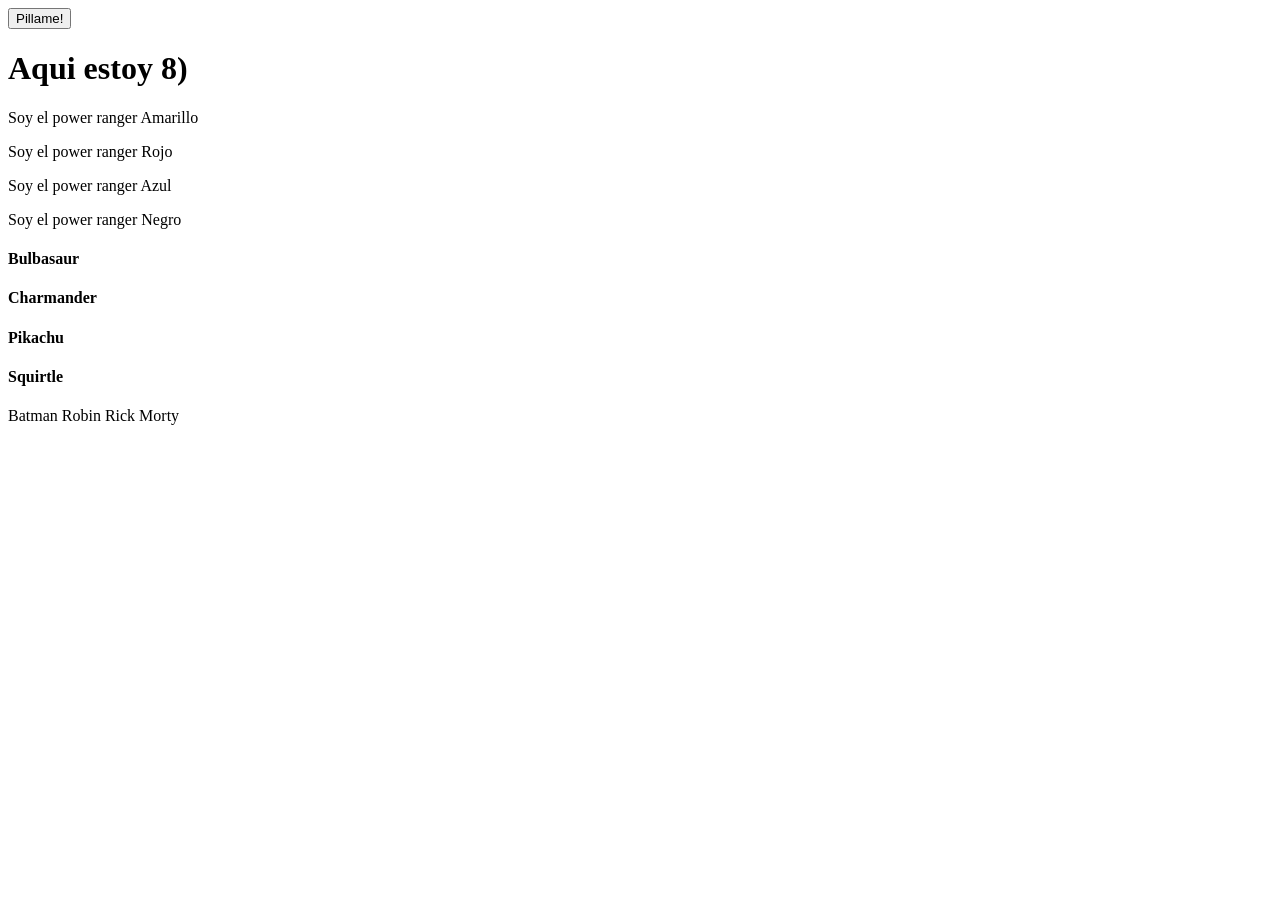
<file: ejercicios-dom/ejercicio-01/index.html>
<!DOCTYPE html>
<html lang="en">  
<head>
    <meta charset="UTF-8">
    <meta name="viewport" content="width=device-width, initial-scale=1.0">
    <script src="script.js" defer></script>
    <title>Document</title>
</head>
<body>
    <button class="showme">Pillame!</button>
	<h1 id="pillado">Aqui estoy 8)</h1>
	<p>Soy el power ranger Amarillo</p>
    <p>Soy el power ranger Rojo</p>
    <p>Soy el power ranger Azul</p>
    <p>Soy el power ranger Negro</p>
	<h4 class="pokemon">Bulbasaur</h4>
    <h4 class="pokemon">Charmander</h4>
    <h4 class="pokemon">Pikachu</h4>
    <h4 class="pokemon">Squirtle</h4>
	<span data-function="testMe">Batman</span>
    <span data-function="testMe">Robin</span>
    <span data-function="testMe">Rick</span>
    <span data-function="testMe">Morty</span>
</body>
</html>
</file>
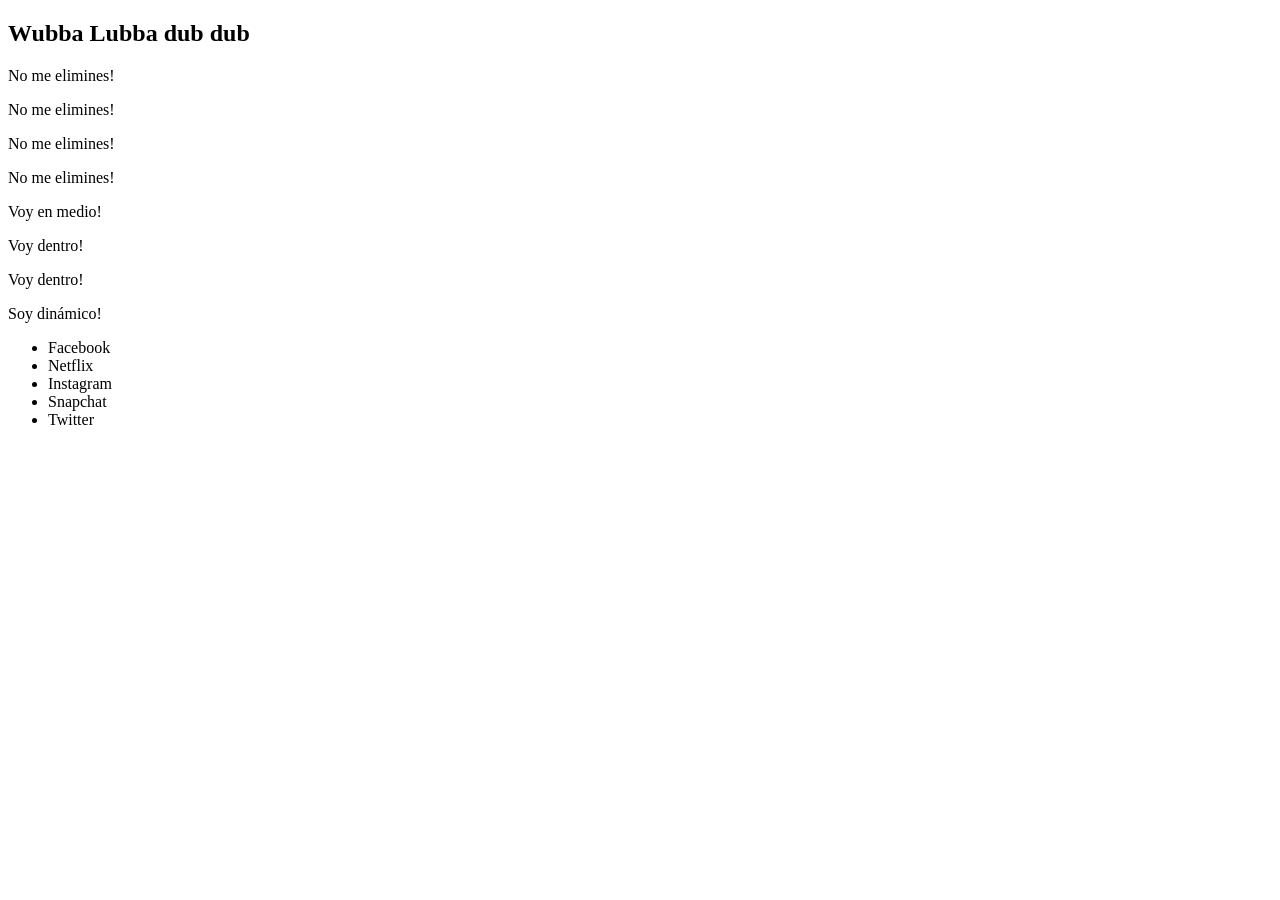
<file: ejercicios-dom/ejercicio-02/index.html>
<!DOCTYPE html>
<html lang="en">
  <head>
    <meta charset="UTF-8" />
    <meta name="viewport" content="width=device-width, initial-scale=1.0" />
    <script src="script.js" defer></script>
    <title>Document</title>
  </head>
  <body>
    <h2 class="fn-insert-here"></h2>
    <p class="fn-remove-me">Eliminame!</p>
    <p>No me elimines!</p>
    <p>No me elimines!</p>
    <p class="fn-remove-me">Eliminame!</p>
    <p>No me elimines!</p>
    <p class="fn-remove-me">Eliminame!</p>
    <p class="fn-remove-me">Eliminame!</p>
    <p>No me elimines!</p>
    <div></div>
    <div></div>
    <div class="fn-insert-here"></div>
    <div class="fn-insert-here"></div>
  </body>
</html>
</file>
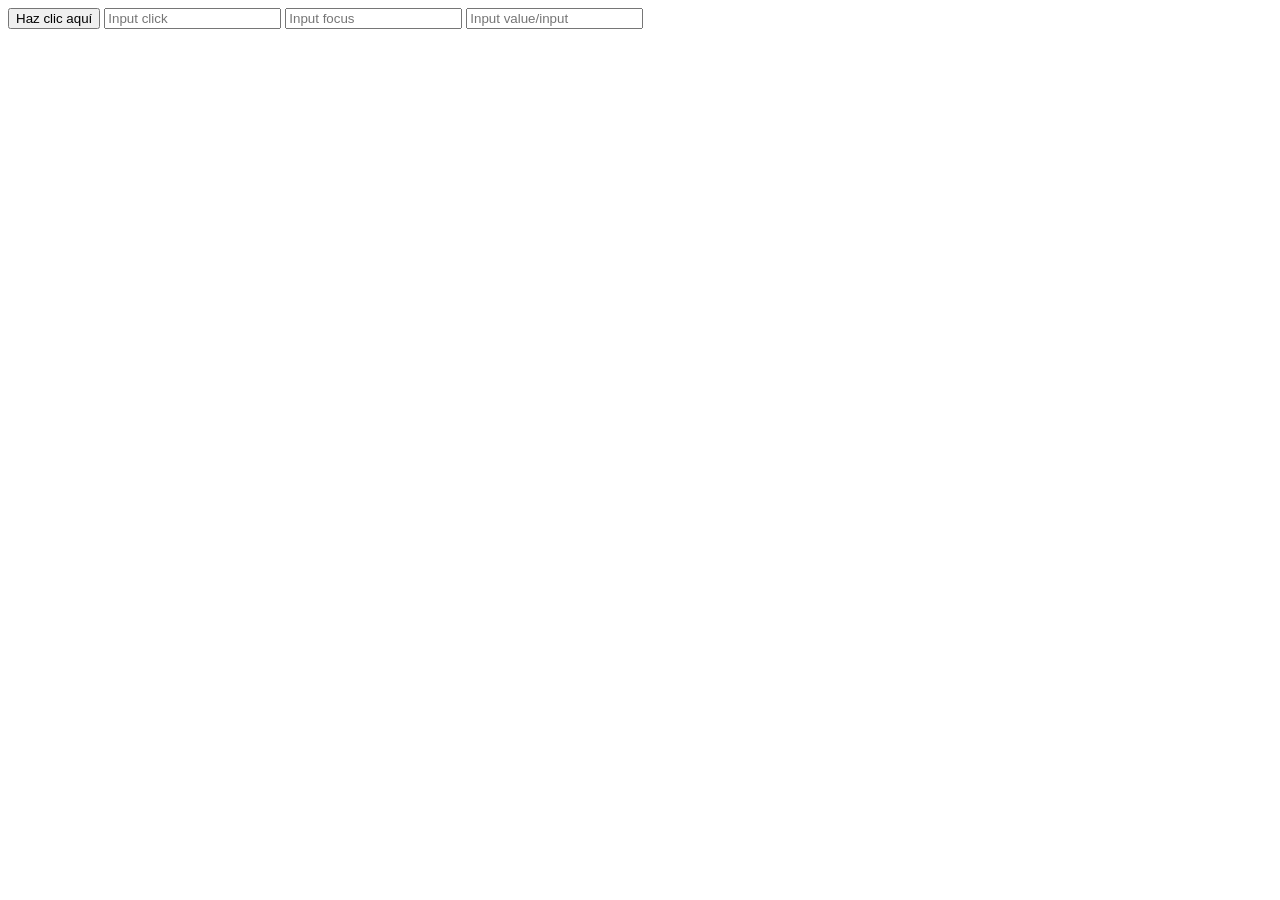
<file: ejercicios-dom/ejercicio-04/index.html>
<!DOCTYPE html>
<html lang="en">
<head>
    <meta charset="UTF-8">
    <meta name="viewport" content="width=device-width, initial-scale=1.0">
    <script src="script.js" defer></script>
    <title>Document</title>
</head>
<body>
    <button id="btnToClick">Haz clic aquí</button>

    <input class="click" type="text" placeholder="Input click"/>
    <input class="focus" type="text" placeholder="Input focus"/>
    <input class="value" type="text" placeholder="Input value/input"/>

</body>
</html>
</file>
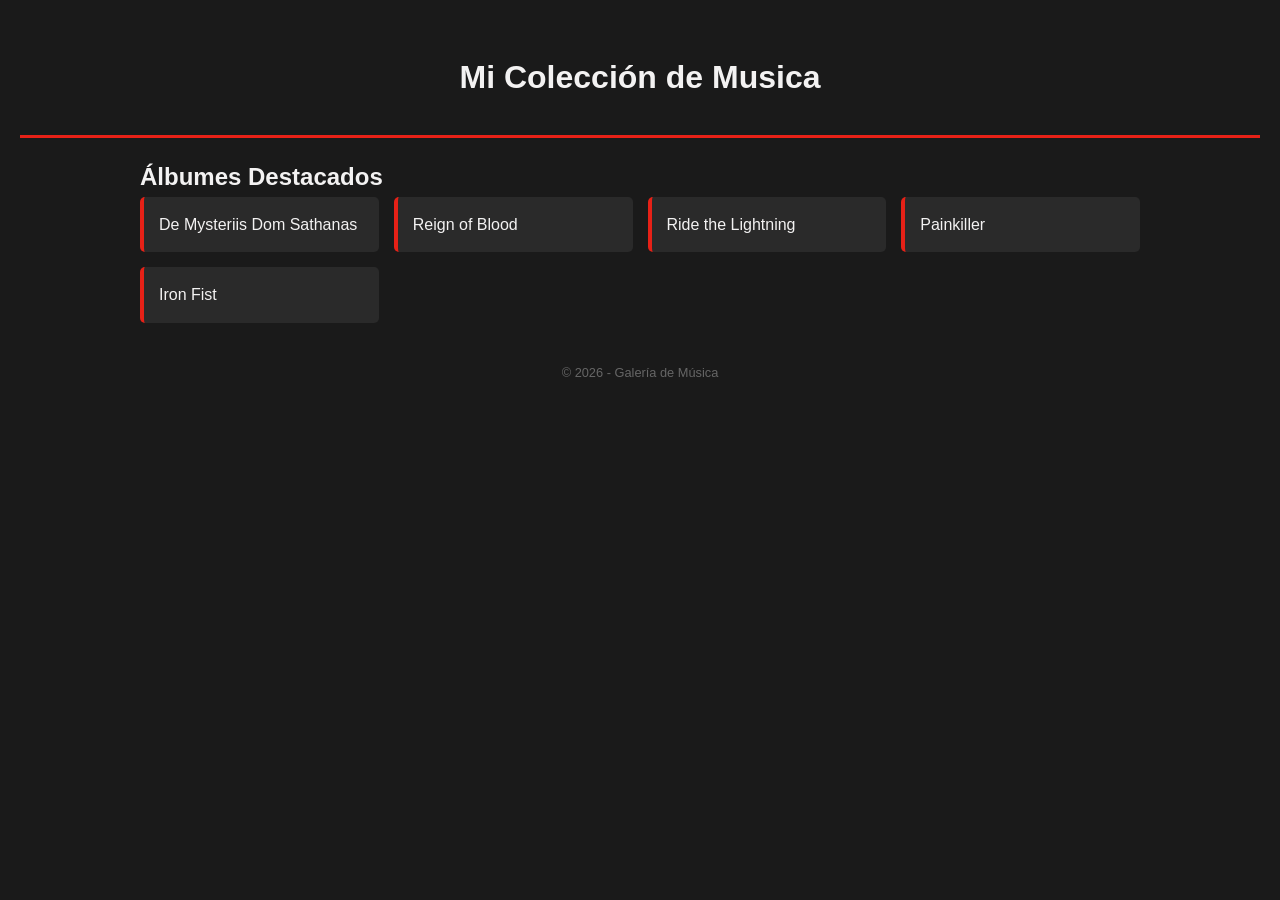
<file: ejercicios-dom/ejercicio-05/index.html>
<!DOCTYPE html>
<html lang="es">
<head>
    <meta charset="UTF-8">
    <meta name="viewport" content="width=device-width, initial-scale=1.0">
    <title>Catálogo de Álbumes</title>
    <link rel="stylesheet" href="style.css">
    <script src="script.js" defer></script>
</head>
<body>

    <header>
        <h1>Mi Colección de Musica</h1>
    </header>

    <main class="container">
        <section class="album-section">
            <h2>Álbumes Destacados</h2>
            <ul id="album-list" class="album-grid">
                </ul>
        </section>
    </main>

    <footer>
        <p>&copy; 2026 - Galería de Música</p>
    </footer>
</body>
</html>
</file>
<file: ejercicios-dom/ejercicio-05/style.css>
* {
    box-sizing: border-box;
    margin: 0;
    padding: 0;
    font-family: sans-serif;
}

body {
    background: #1a1a1a;
    color: #f3f2f2;
    line-height: 1.6;
    padding: 20px;
}

.container {
    max-width: 1000px;
    margin: auto;
}

header {
    text-align: center;
    border-bottom: 3px solid #e62117;
    padding: 2rem 0;
    margin-bottom: 20px;
}

.album-grid {
    display: grid;
    grid-template-columns: repeat(auto-fit, minmax(200px, 1fr));
    gap: 15px;
    list-style: none;
}

.album-grid li {
    background: #2a2a2a;
    padding: 15px;
    border-radius: 5px;
    border-left: 4px solid #e62117;
    transition: 0.2s;
}

.album-grid li:hover {
    background: #333;
    transform: scale(1.02);
}

footer {
    text-align: center;
    padding: 40px;
    color: #666;
    font-size: 0.8rem;
}
</file>
